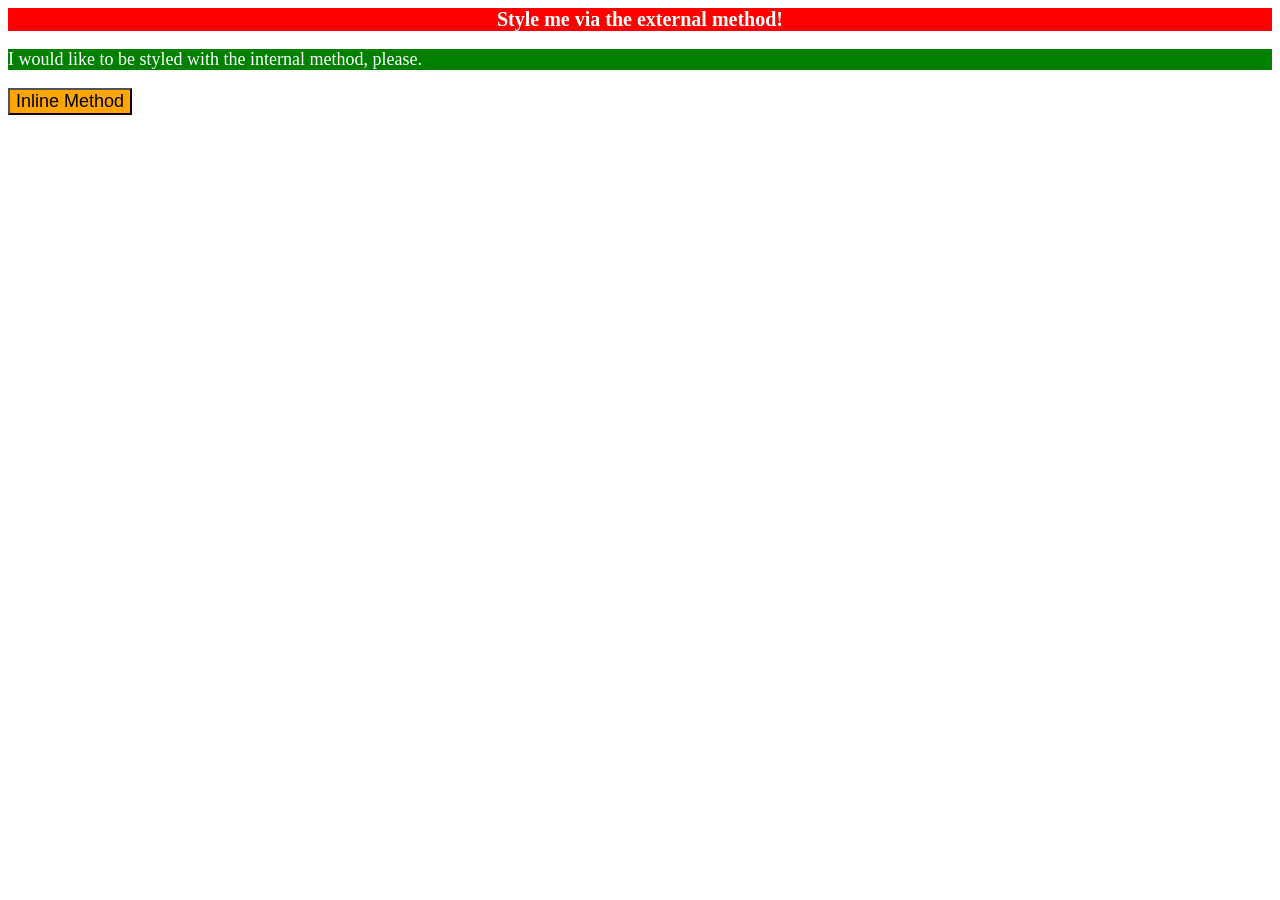
<file: foundations/intro-to-css/01-css-methods/index.html>
<!DOCTYPE html>
<html lang="en">
  <head>
    <meta charset="UTF-8">
    <meta http-equiv="X-UA-Compatible" content="IE=edge">
    <meta name="viewport" content="width=device-width, initial-scale=1.0">
    <title>Methods for Adding CSS</title>
    <style>
      p{
        background-color: green;
        color:white;
        font-size: 18px;
      }
    </style>
    <link rel="stylesheet" href="style.css" />
  </head>
  <body>
    <div>Style me via the external method!</div>
    <p>I would like to be styled with the internal method, please.</p>
    <button style="background-color:orange; font-size:18px;">Inline Method</button>
  </body>
</html>
</file>
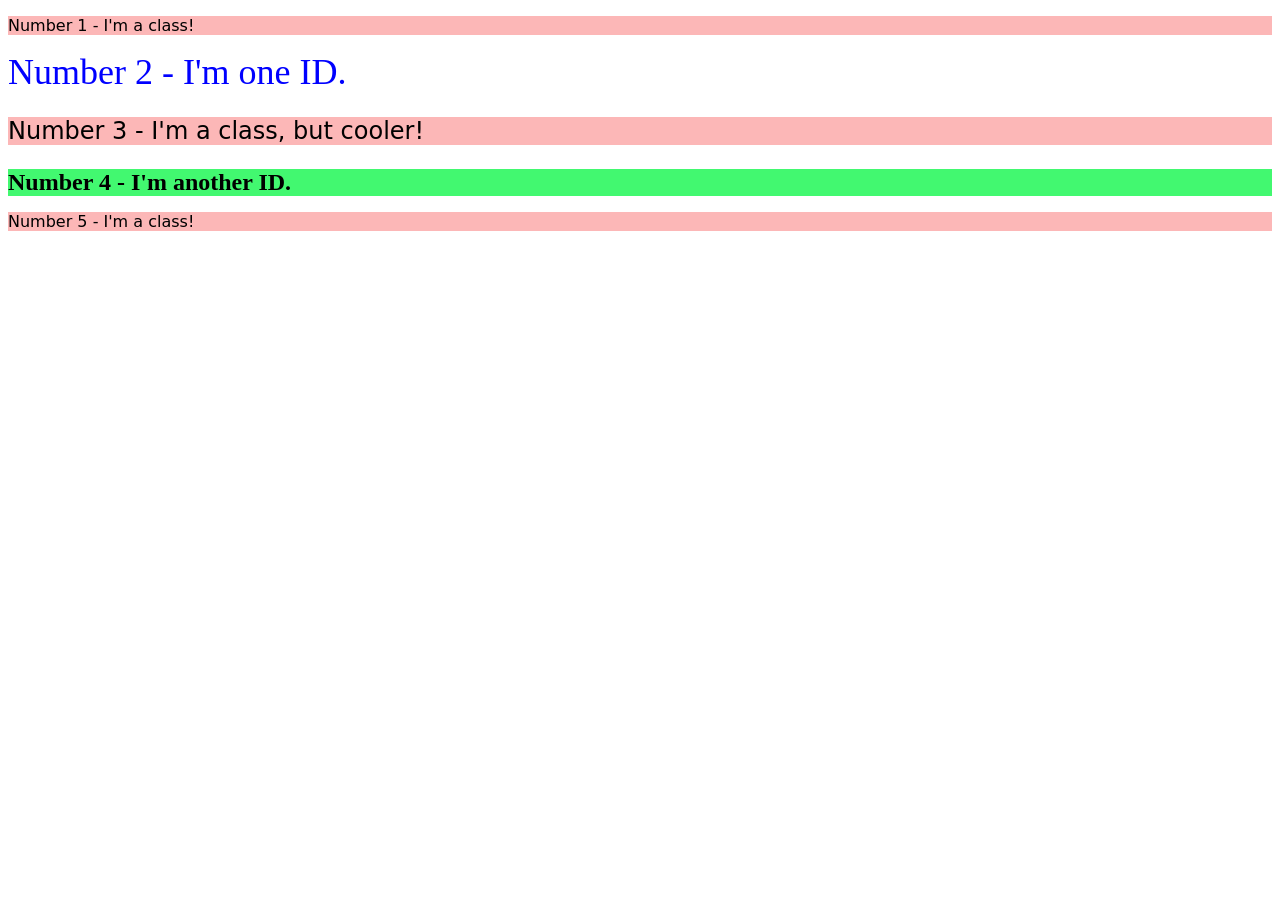
<file: foundations/intro-to-css/02-class-id-selectors/index.html>
<!DOCTYPE html>
<html lang="en">
  <head>
    <meta charset="UTF-8">
    <meta http-equiv="X-UA-Compatible" content="IE=edge">
    <meta name="viewport" content="width=device-width, initial-scale=1.0">
    <title>Class and ID Selectors</title>
    <link rel="stylesheet" href="style.css">
  </head>
  <body>
    <p class="odd">Number 1 - I'm a class!</p>
    <div id="element1">Number 2 - I'm one ID.</div>
    <p class="odd cooler">Number 3 - I'm a class, but cooler!</p>
    <div id="element2" class="cooler">Number 4 - I'm another ID.</div>
    <p class="odd">Number 5 - I'm a class!</p>
  </body>
</html>
</file>
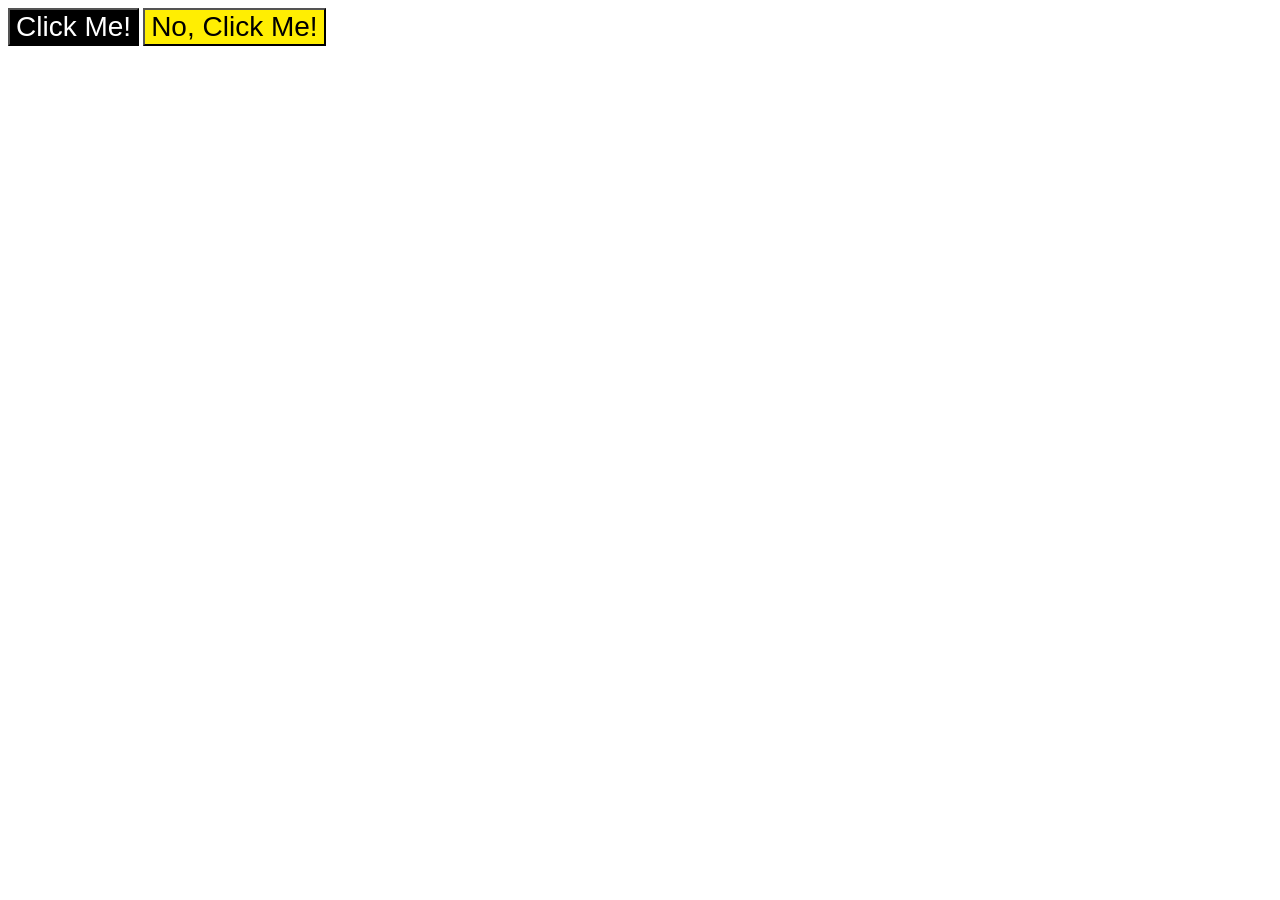
<file: foundations/intro-to-css/03-grouping-selectors/index.html>
<!DOCTYPE html>
<html lang="en">
  <head>
    <meta charset="UTF-8">
    <meta http-equiv="X-UA-Compatible" content="IE=edge">
    <meta name="viewport" content="width=device-width, initial-scale=1.0">
    <title>Grouping Selectors</title>
    <link rel="stylesheet" href="style.css">
  </head>
  <body>
    <button class="class1">Click Me!</button>
    <button class="class2">No, Click Me!</button>
  </body>
</html>
</file>
<file: foundations/intro-to-css/01-css-methods/style.css>
div{
  background-color: red;
  color: white;
  font-size:20px;
  font-weight: bold;
  text-align:center;
}
</file>
<file: foundations/intro-to-css/02-class-id-selectors/style.css>
/* Add CSS Styling */
.odd{
  background-color: rgb(252, 183, 183);
  font-family: 'Verdana','DejaVu Sans','sans-serif';
}

#element1{
  color:blue;
  font-size: 36px;
}

.cooler{
  font-size:24px;
}

#element2{
  background-color: rgb(66, 248, 112);
  font-weight:bold;
}
</file>
<file: foundations/intro-to-css/03-grouping-selectors/style.css>
/* Add CSS Styling */
.class1{
  background-color: rgb(0,0,0);
  color: rgb(255, 255, 255);
}

.class2{
  background-color: rgb(255, 238, 2);
}

.class1,.class2{
  font-size: 28px;
  font-family: Helvetica, 'Times New Roman', sans-serif;
}
</file>
